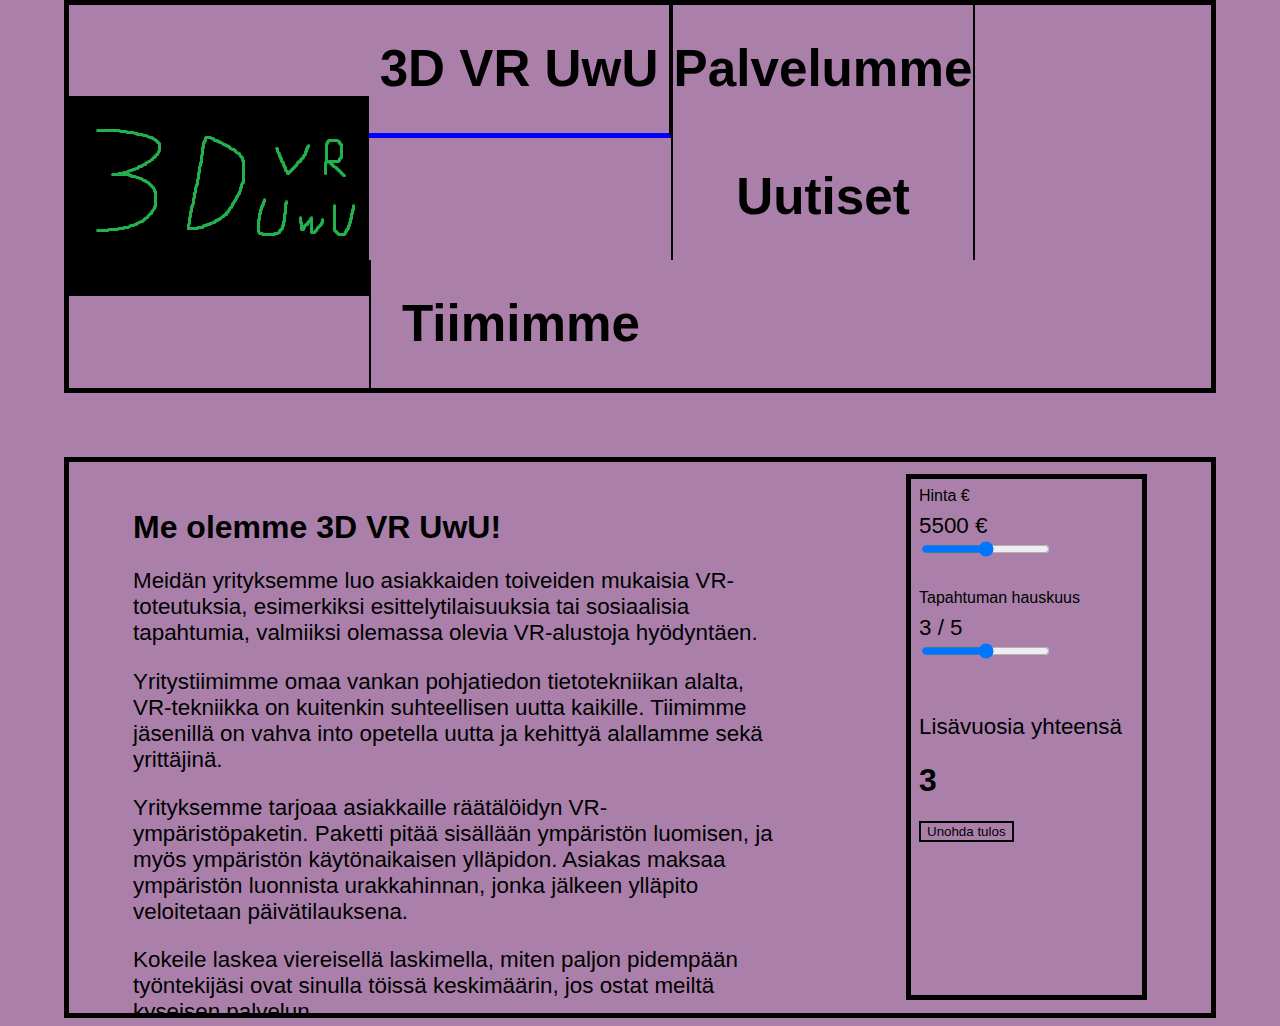
<file: index.html>
<!DOCTYPE html>
<html lang="fi">
<head>
<title>3D VR UwU</title>
<link rel="icon" type="image/x-icon" href="static/favicon.ico">
<link rel="stylesheet" href="static/style.css">
<script src="static/navbar.js"></script> <!-- Navigointimenun alleviivaus -->
<script src="static/calc.js"></script> <!-- Laskin -->
</head>
<body>

<div id="top">
	<img src="static/logo.png" alt="3D VR UwU" id="logo"> 

	<div id="navbar">
		<div id="index" class="navelem">
			<h1><a href="index.html" draggable="false">3D VR UwU</a></h1>
		</div>
		<div id="palvelut" class="navelem">
			<h1><a href="palvelut.html" draggable="false">Palvelumme</a></h1>
		</div>
		<div id="uutiset" class="navelem">
			<h1><a href="uutiset.html" draggable="false">Uutiset</a></h1>
		</div>
		<div id="tiimi" class="navelem">
			<h1><a href="tiimi.html" draggable="false">Tiimimme</a></h1>
		</div>
	</div>
</div>
<div id="content">
	<div id="info">
		<h1>Me olemme 3D VR UwU!</h1>
		<p>Meidän yrityksemme luo asiakkaiden toiveiden mukaisia VR-toteutuksia, esimerkiksi esittelytilaisuuksia tai sosiaalisia tapahtumia, valmiiksi olemassa olevia VR-alustoja hyödyntäen.</p>
		<p>Yritystiimimme omaa vankan pohjatiedon tietotekniikan alalta, VR-tekniikka on kuitenkin suhteellisen uutta kaikille. Tiimimme jäsenillä on vahva into opetella uutta ja kehittyä alallamme sekä yrittäjinä.  </p>
		<p>Yrityksemme tarjoaa asiakkaille räätälöidyn VR-ympäristöpaketin. Paketti pitää sisällään ympäristön luomisen, ja myös ympäristön käytönaikaisen ylläpidon. Asiakas maksaa ympäristön luonnista urakkahinnan, jonka jälkeen ylläpito veloitetaan päivätilauksena.</p>
		<p>Kokeile laskea viereisellä laskimella, miten paljon pidempään työntekijäsi ovat sinulla töissä keskimäärin, jos ostat meiltä kyseisen palvelun.</p>
	</div>
	<div id="calc">
		<label for="hinta">Hinta €</label>
		<p id="hinta_a"></p>
		<input type="range" id="hinta" min="1000" max="10000"><br>
		<label for="hauskuus">Tapahtuman hauskuus</label>
		<p id="hauskuus_a"></p>
		<input type="range" id="hauskuus" min="1" max="5"><br>
		<p>Lisävuosia yhteensä</p>
		<h1 id="vastaus">0</h1>
		 <button id="unohda">Unohda tulos</button> 
	</div>
</div>

</body>
</html>
</file>
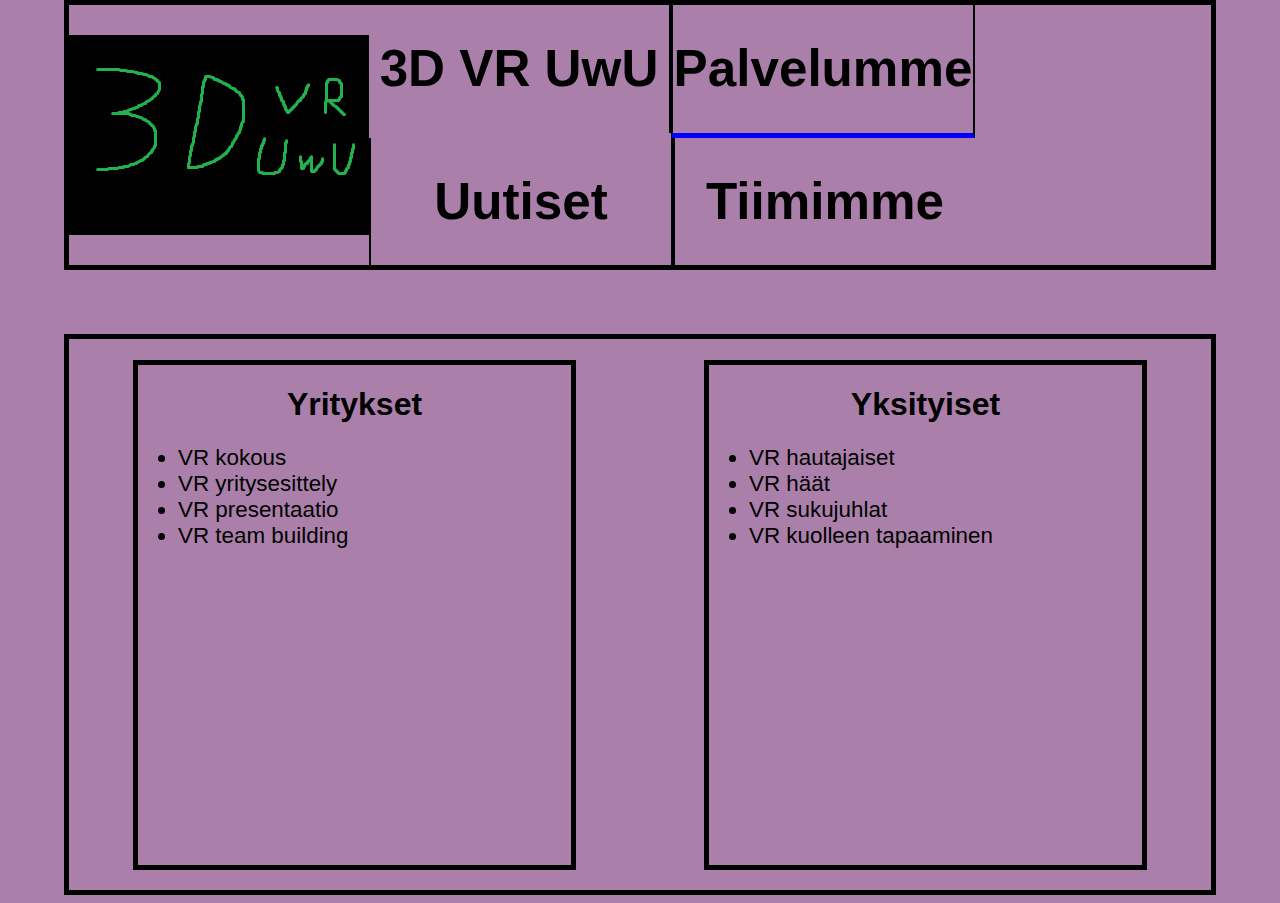
<file: palvelut.html>
<!DOCTYPE html>
<html lang="fi">
<head>
<title>3D VR UwU</title>
<link rel="icon" type="image/x-icon" href="static/favicon.ico">
<link rel="stylesheet" href="static/style.css">
<script src="static/navbar.js"></script> <!-- Navigointimenun alleviivaus -->
</head>
<body>

<div id="top">
	<img src="static/logo.png" alt="3D VR UwU" id="logo"> 

	<div id="navbar">
		<div id="index" class="navelem">
			<h1><a href="index.html" draggable="false">3D VR UwU</a></h1>
		</div>
		<div id="palvelut" class="navelem">
			<h1><a href="palvelut.html" draggable="false">Palvelumme</a></h1>
		</div>
		<div id="uutiset" class="navelem">
			<h1><a href="uutiset.html" draggable="false">Uutiset</a></h1>
		</div>
		<div id="tiimi" class="navelem">
			<h1><a href="tiimi.html" draggable="false">Tiimimme</a></h1>
		</div>
	</div>
</div>
<div id="content">
	<div class="asiakas">
		<h1>Yritykset</h1>
		<ul>
			<li>VR kokous</li>
			<li>VR yritysesittely</li>
			<li>VR presentaatio</li>
			<li>VR team building</li>
		</ul>
	</div>
	<div class="asiakas">
		<h1>Yksityiset</h1>
		<ul>
			<li>VR hautajaiset</li>
			<li>VR häät</li>
			<li>VR sukujuhlat</li>
			<li>VR kuolleen tapaaminen</li>
		</ul>
	</div>
</div>

</body>
</html>
</file>
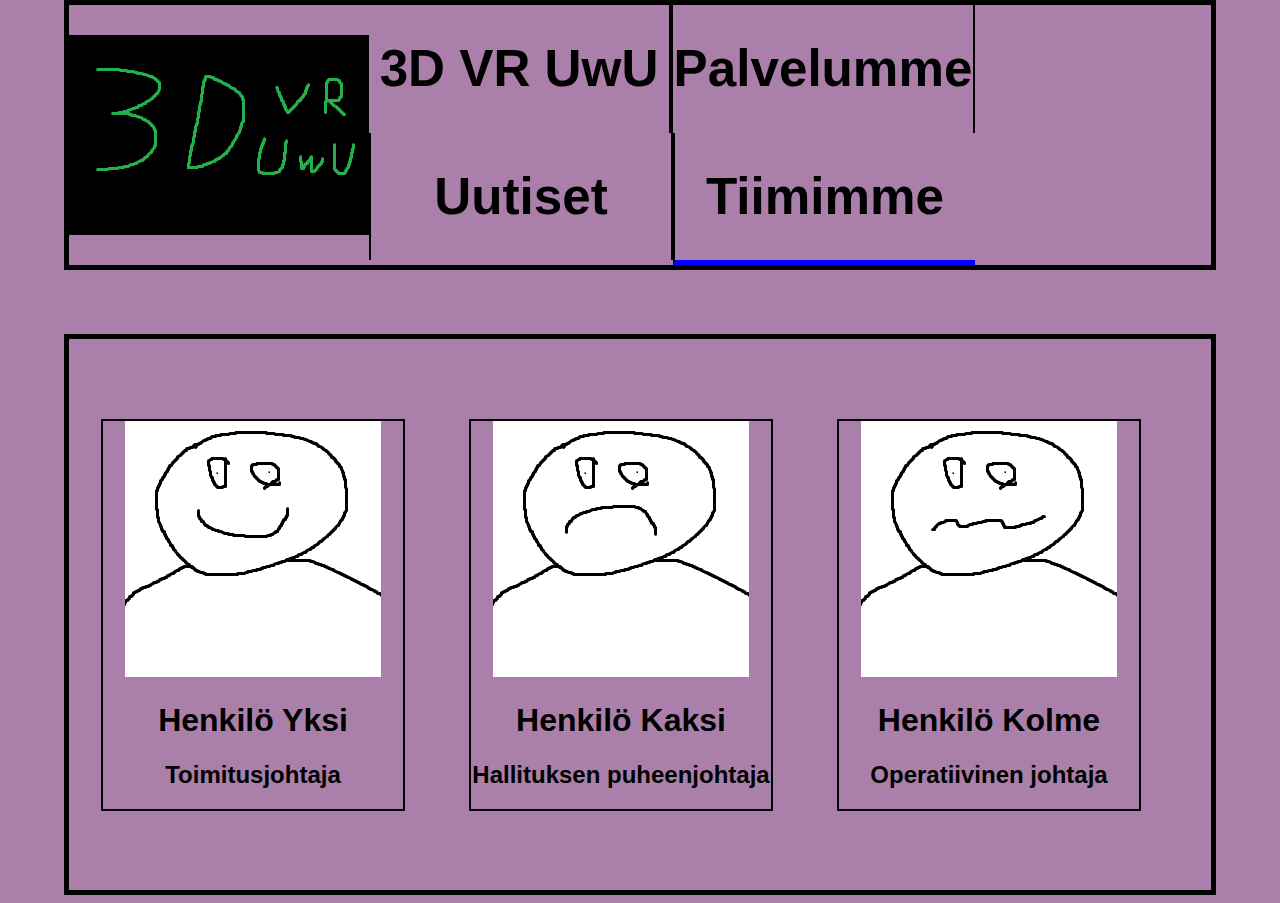
<file: tiimi.html>
<!DOCTYPE html>
<html lang="fi">
<head>
<title>3D VR UwU</title>
<link rel="icon" type="image/x-icon" href="static/favicon.ico">
<link rel="stylesheet" href="static/style.css">
<script src="static/navbar.js"></script> <!-- Navigointimenun alleviivaus -->
</head>
<body>

<div id="top">
	<img src="static/logo.png" alt="3D VR UwU" id="logo"> 

	<div id="navbar">
		<div id="index" class="navelem">
			<h1><a href="index.html" draggable="false">3D VR UwU</a></h1>
		</div>
		<div id="palvelut" class="navelem">
			<h1><a href="palvelut.html" draggable="false">Palvelumme</a></h1>
		</div>
		<div id="uutiset" class="navelem">
			<h1><a href="uutiset.html" draggable="false">Uutiset</a></h1>
		</div>
		<div id="tiimi" class="navelem">
			<h1><a href="tiimi.html" draggable="false">Tiimimme</a></h1>
		</div>
	</div>
</div>
<div id="content">
	<div class="member">
		<img src="static/1.png" alt="Henkilö Yksi"> 
		<h1>Henkilö Yksi</h1>
		<h2>Toimitusjohtaja</h2>
	</div>
	<div class="member">
		<img src="static/2.png" alt="Henkilö Kaksi"> 
		<h1>Henkilö Kaksi</h1>
		<h2>Hallituksen puheenjohtaja</h2>
	</div>
	<div class="member">
		<img src="static/3.png" alt="Henkilö Kolme"> 
		<h1>Henkilö Kolme</h1>
		<h2>Operatiivinen johtaja</h2>
	</div>
</div>

</body>
</html>
</file>
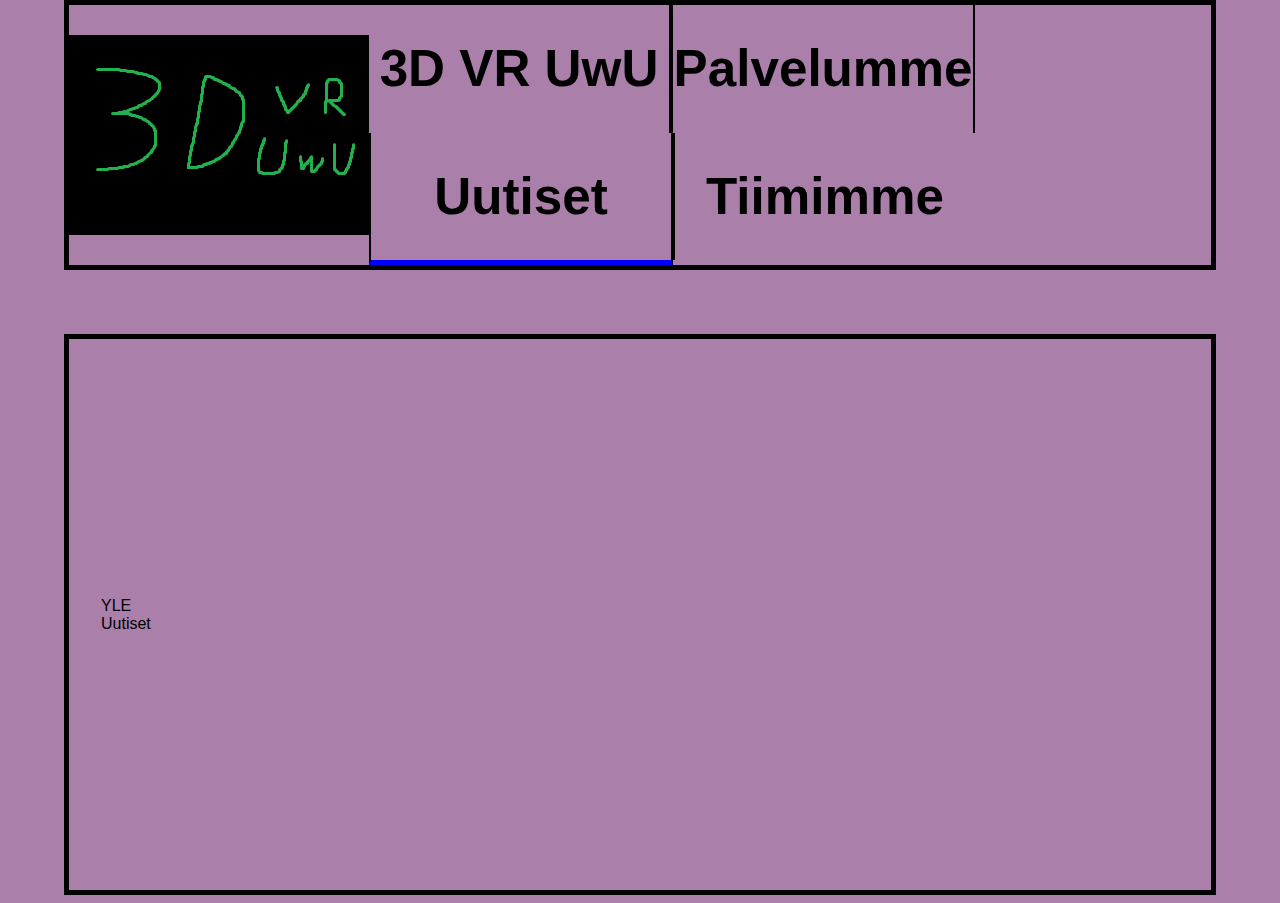
<file: uutiset.html>
<!DOCTYPE html>
<html lang="fi">
<head>
<title>3D VR UwU</title>
<link rel="icon" type="image/x-icon" href="static/favicon.ico">
<link rel="stylesheet" href="static/style.css">
<script src="static/navbar.js"></script> <!-- Navigointimenun alleviivaus -->
</head>
<body>

<div id="top">
	<img src="static/logo.png" alt="3D VR UwU" id="logo"> 

	<div id="navbar">
		<div id="index" class="navelem">
			<h1><a href="index.html" draggable="false">3D VR UwU</a></h1>
		</div>
		<div id="palvelut" class="navelem">
			<h1><a href="palvelut.html" draggable="false">Palvelumme</a></h1>
		</div>
		<div id="uutiset" class="navelem">
			<h1><a href="uutiset.html" draggable="false">Uutiset</a></h1>
		</div>
		<div id="tiimi" class="navelem">
			<h1><a href="tiimi.html" draggable="false">Tiimimme</a></h1>
		</div>
	</div>
</div>
<div id="content">
	<a href="https://yle.fi" draggable="false" id="yle">YLE Uutiset</a>
	<iframe src="https://www.euronews.com/embed/timeline" scrolling="no" style="border:none; min-height:425px; width:100%; margin:32px"></iframe>
</div>

</body>
</html>
</file>
<file: static/style.css>
#top {
	border: 5px solid #000000;
	overflow: hidden;
	display: flex;
	align-items: center;
	user-select: none;
}

#navbar {
	overflow: hidden;
	float: left;
	font-size: 1.6rem;
}

#logo {
	float: left;
}

.navelem {
	width: 300px;
	float: left;
	text-align: center;
}

.navelem:not(:first-child):not(:last-child) {
	border-left: 2px solid #000000;
	border-right: 2px solid #000000;
}

.navelem:first-child {
	border-right: 2px solid #000000;
}

.navelem:last-child {
	border-left: 2px solid #000000;
}

#content {
	border: 5px solid #000000;
	margin-top: 64px;
	height: calc(100vh - 349px);
	overflow: hidden;
	display: flex;
	align-items: center;
}

body {
	margin-left: 64px;
	margin-right: 64px;
	margin-top: 0px;
	background-color: #aa80aa;
}

a {
	color: #000000;
	text-decoration: none !important;
}

.member {
	border: 2px solid #000000;
	text-align: center;
	width: 300px;
	margin: 32px;
}

.asiakas {
	border: 5px solid #000000;
	height: 500px;
	width: 1000px;
	margin: 64px;
	text-align: center;
}

li {
	text-align: left;
}

#info {
	height: 500px;
	width: 3000px;
	margin: 64px;
}

#calc {
	border: 5px solid #000000;
	height: 500px;
	width: 1000px;
	margin: 64px;
	padding: 8px;
}

p, li {
	font-size: 1.4rem;
}

* {
	font-family: Arial;
}

#hinta_a, #hauskuus_a {
	margin-bottom: 0px;
	margin-top: 8px;
}

#hinta, #hauskuus {
	margin-bottom: 32px;
}

#unohda {
	background-color: #aa80aa;
	border: 2px solid #000000;
}

#yle {
	margin-left: 32px;
}
</file>
